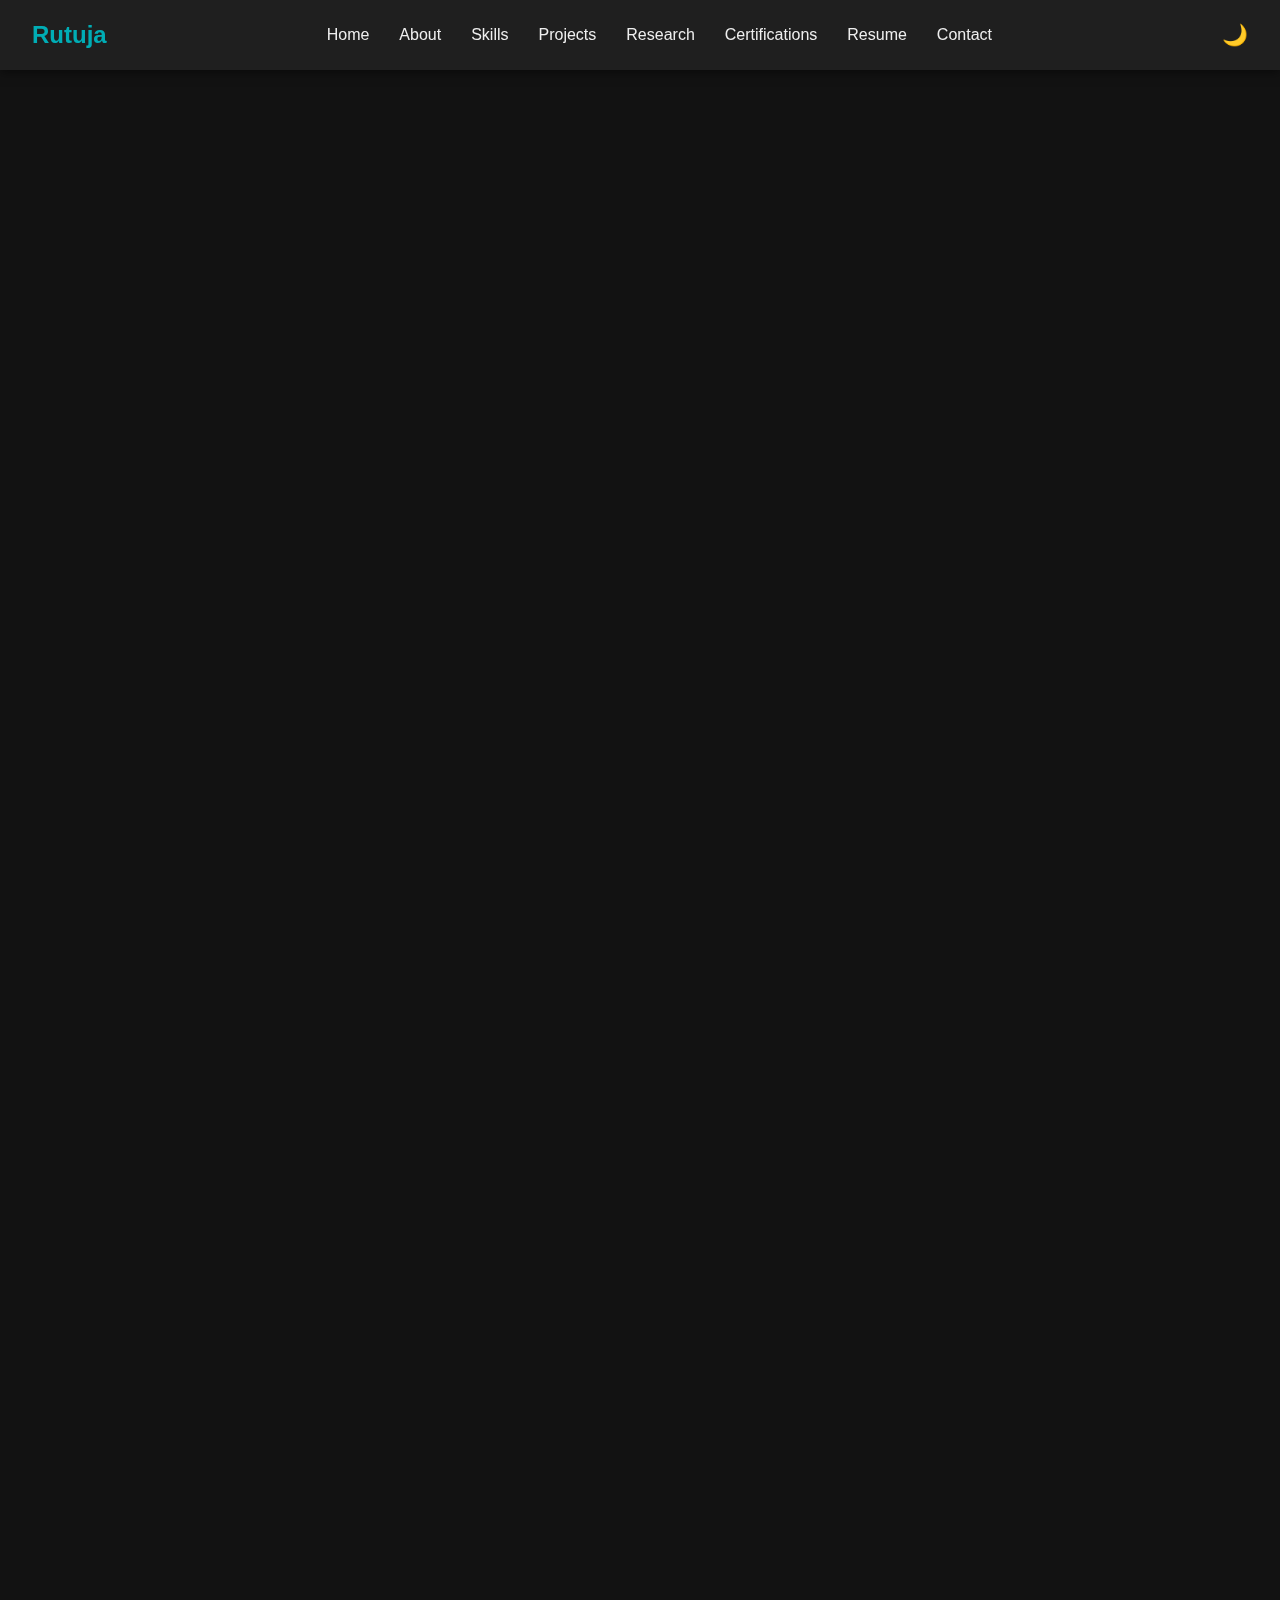
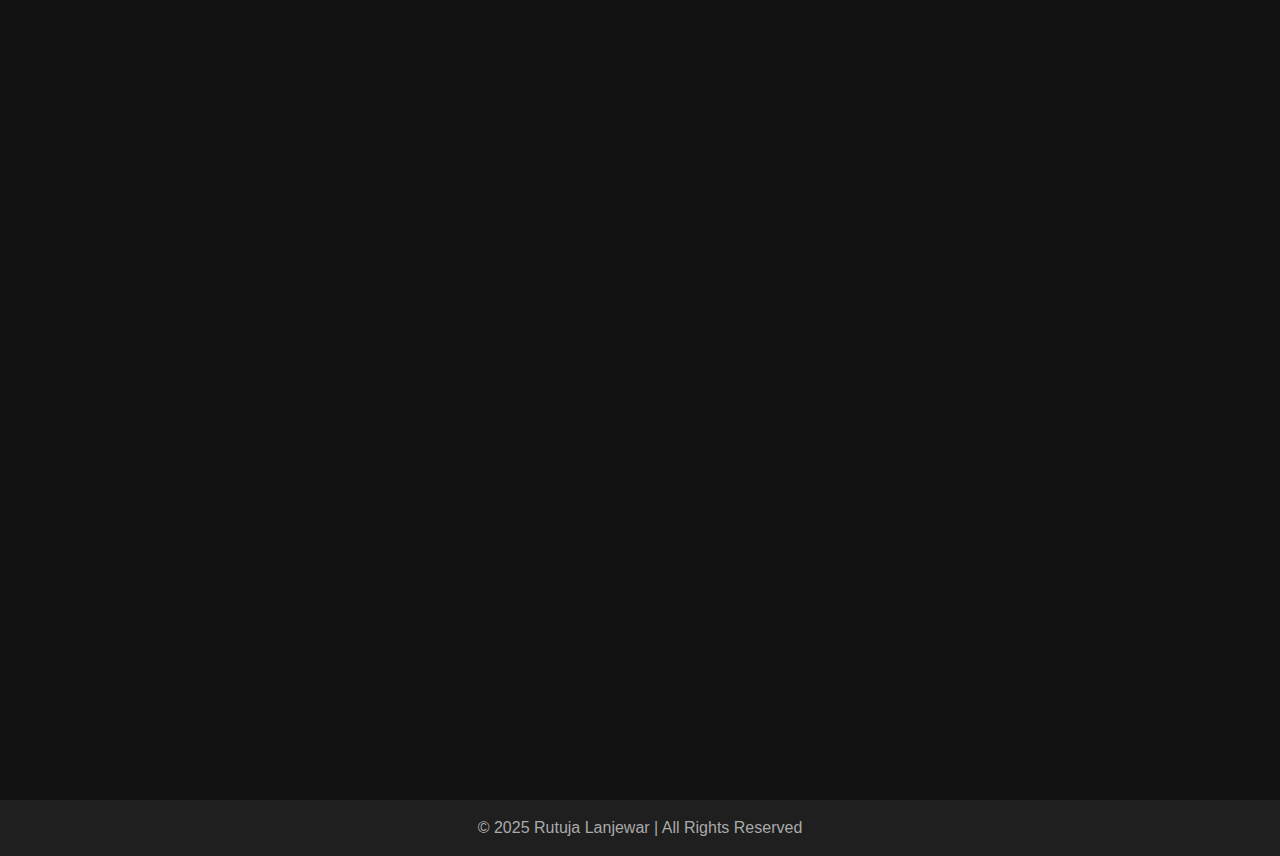
<file: index.html>
<!DOCTYPE html>
<html lang="en">
<head>
  <meta charset="UTF-8">
  <meta name="viewport" content="width=device-width, initial-scale=1.0">
  <title>Rutuja Lanjewar | Portfolio</title>
  <link rel="stylesheet" href="style.css">
  <link href="https://unpkg.com/boxicons@2.1.4/css/boxicons.min.css" rel="stylesheet"> 
</head>
<body>

  <!-- ===== Navbar ===== -->
  <header>
    <nav class="navbar">
      <div class="logo">Rutuja</div>
      <ul class="nav-links" id="navLinks">
        <li><a href="#home">Home</a></li>
        <li><a href="#about">About</a></li>
        <li><a href="#skills">Skills</a></li>
        <li><a href="#projects">Projects</a></li>
        <li><a href="#research">Research</a></li>
        <li><a href="#certifications">Certifications</a></li>
        <li><a href="#resume">Resume</a></li>
        <li><a href="#contact">Contact</a></li>
      </ul>
      <div class="menu-toggle" onclick="toggleMenu()"><i class="bx bx-menu"></i></div>
      <!-- Dark/Light toggle -->
      <button id="theme-toggle" title="Toggle theme">🌙</button>
    </nav>
  </header>

  <!-- ===== Home ===== -->
  <section id="home" class="home fade-in">
    <div class="home-content">
      <h1>Hello, I'm <span>Rutuja Lanjewar</span></h1>
      <p>I’m a <span id="typing"></span></p>
      <a href="#contact" class="btn">Get in Touch</a>
    </div>
  </section>

  <!-- ===== About ===== -->
  <section id="about" class="about slide-up">
    <h2>About Me</h2>
    <div class="about-container">
      <img src="./images/photo.jpeg" alt="Profile">
      <p>
        A motivated and skilled Machine Learning and Software Development enthusiast
        with hands-on experience in AI-driven healthcare solutions and neural
        network architectures. Certified in Python, AI, Data Science, and RedHat
        technologies. Passionate about driving innovation and delivering impactful
        solutions in technology and automation.
      </p>
    </div>
  </section>

  <!-- ===== Skills ===== -->
  <section id="skills" class="skills fade-in">
    <h2>Skills</h2>
    <div class="skills-list">
      <div class="skill">Python</div>
      <div class="skill">Machine Learning</div>
      <div class="skill">AI & Automation</div>
      <div class="skill">Software Development - MERN Stack</div>
      <div class="skill">Data Analytics</div>
    </div>
  </section>

  <!-- ===== Projects ===== -->
  <section id="projects" class="projects slide-up">
    <h2>Key Projects</h2>
    <div class="project-container">
      <div class="project-card">
        <h3>Handwritten Signature Verification</h3>
        <p>Developed using CNN (AlexNet). Presented research paper at DMIHER International Conference on AI in Healthcare, Education, and Industry (IDICAIEI).</p>
      </div>
      <div class="project-card">
        <h3>Retinal Disease Classification</h3>
        <p>Deep learning-based tool for binary & multiclass classification of retinal diseases.</p>
      </div>
    </div>
  </section>

  <!-- ===== Research ===== -->
  <section id="research" class="research fade-in">
    <h2>Research Work</h2>
    <ul>
      <li>Review paper on <b>Blockchain Technology in Healthcare</b> – Accepted at ICACCTT 2025.</li>
      <li>Meta-analysis on <b>AI-Powered Decision Support Systems in Oncology</b> – Accepted at ICACCTT 2025.</li>
      <li>Paper on <b>Retinal Disease Classification</b> – Accepted at ICSADL 2025.</li>
    </ul>
  </section>

  <!-- ===== Certifications ===== -->
  <section id="certifications" class="certifications slide-up">
    <h2>Certifications</h2>
    <div class="cert-grid">
      <div class="cert-card">
        <embed src="./images/ibm full.pdf" type="application/pdf" />
        <p>IBM Full Stack Software Developer</p>
      </div>
      <div class="cert-card">
        <embed src="./images/1-df8fe084-4ec5-4c39-957e-8c3bb1f5f7df.pdf" type="application/pdf" />
        <p>Modern Web Development (Infosys)</p>
      </div>
      <div class="cert-card">
        <embed src="./images/overall.pdf" type="application/pdf" />
        <p>Google Data Analytics</p>
      </div>
    </div>
  </section>

 <!-- ===== Resume ===== -->
<section id="resume" class="resume slide-up">
  <h2>Resume</h2>
  <p class="resume-intro">
    Curious to know more about my journey? 🌟  
    My resume highlights my academic achievements, certifications, hands-on projects,  
    and professional experiences that showcase my passion for <b>AI, Data Science</b>,  
    and <b>Full-Stack Development</b>.
  </p>
  <p class="resume-intro">
    Download my resume and explore how I combine <b>creativity</b>,  
    <b>problem-solving</b>, and <b>technical expertise</b>  
    to deliver impactful solutions 🚀.
  </p>
  <a href="images/Dmet1222021_Rutuja (1).pdf" class="btn" download>📄 Download My Resume</a>
</section>



  </section>

  <!-- ===== Contact ===== -->
  <section id="contact" class="contact fade-in">
    <h2>Contact Me</h2>
    <form>
      <input type="text" placeholder="Your Name" required>
      <input type="email" placeholder="Your Email" required>
      <textarea placeholder="Your Message" required></textarea>
      <button type="submit" class="btn">Send</button>
    </form>
    <div class="contact-info">
      <p><i class="bx bx-envelope"></i> rutujalanjewar16@gmail.com</p>
      <p><i class="bx bx-phone"></i> 8421144205</p>
      <p><i class="bx bx-map"></i> Sawangi(M), Wardha</p>
    </div>
  </section>

  <!-- ===== Footer ===== -->
  <footer>
    <p>© 2025 Rutuja Lanjewar | All Rights Reserved</p>
  </footer>




  <script src="script.js"></script>
</body>
</html>
</file>
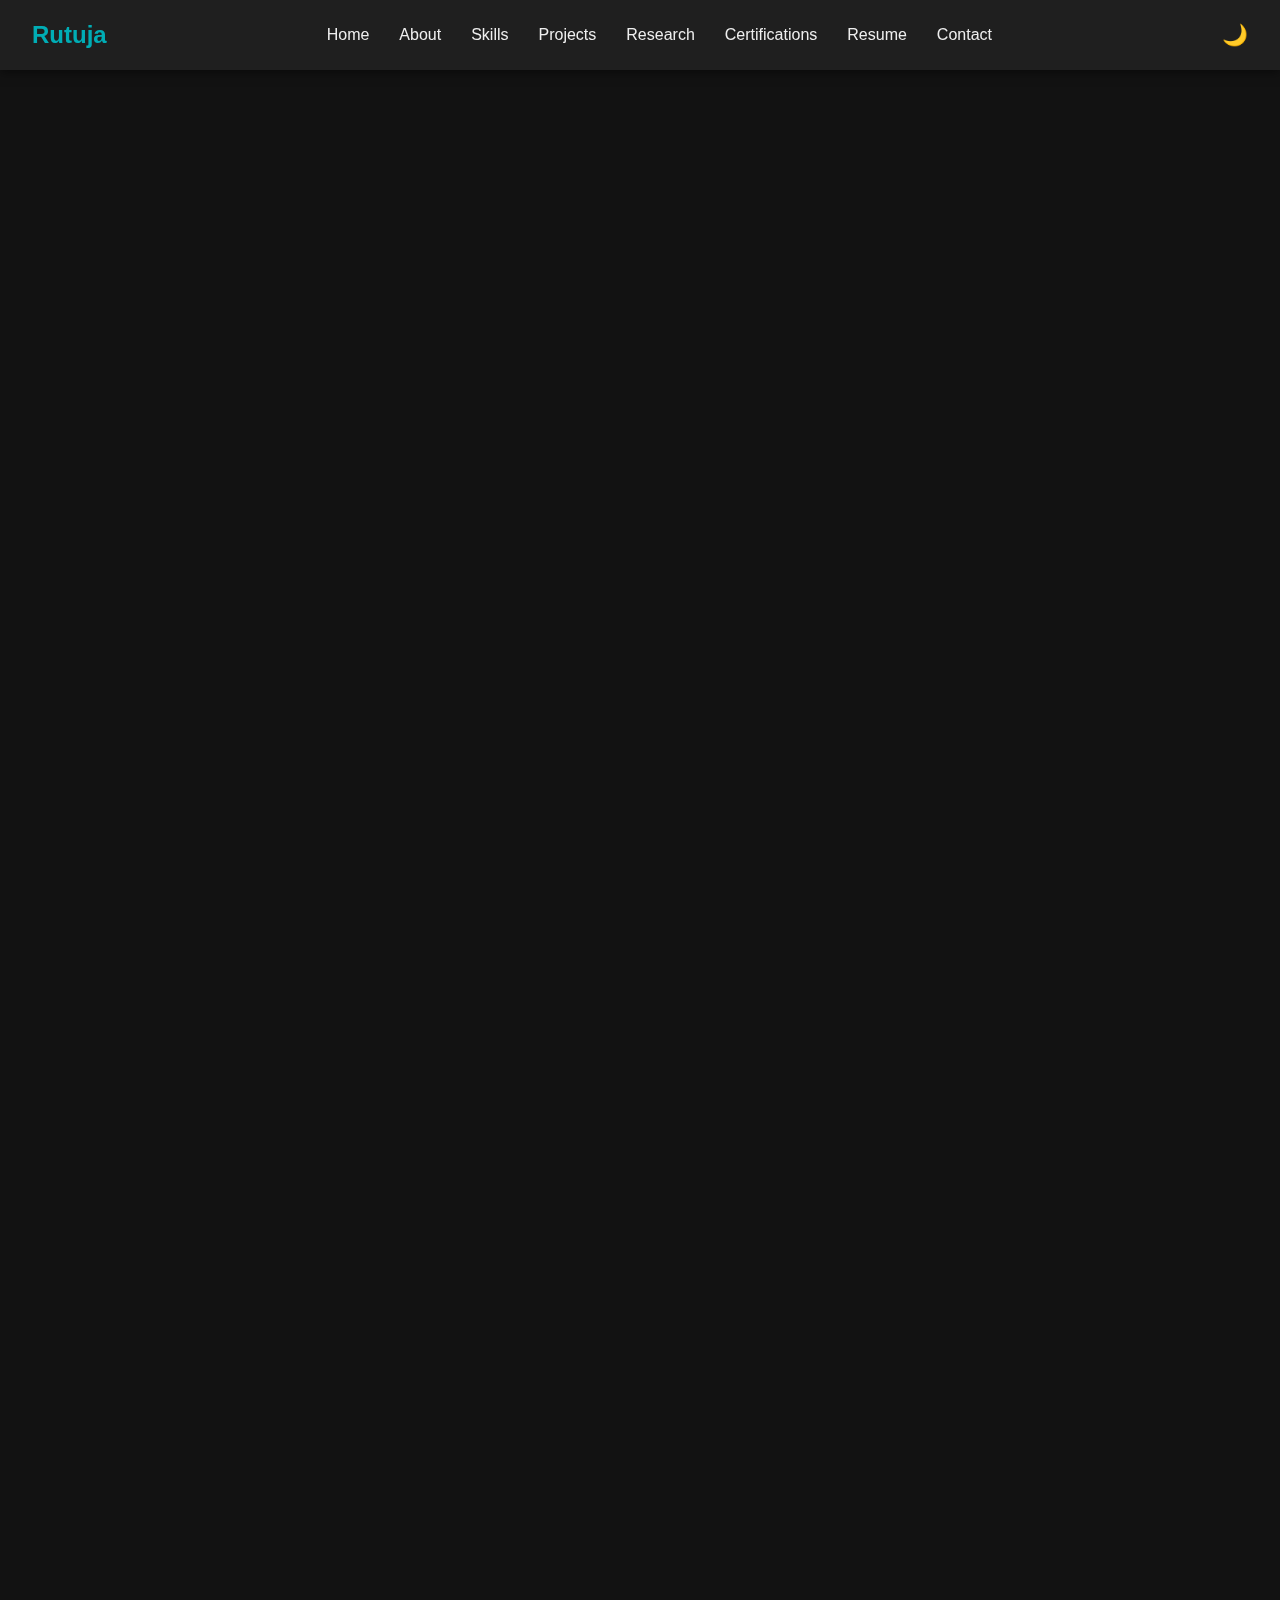
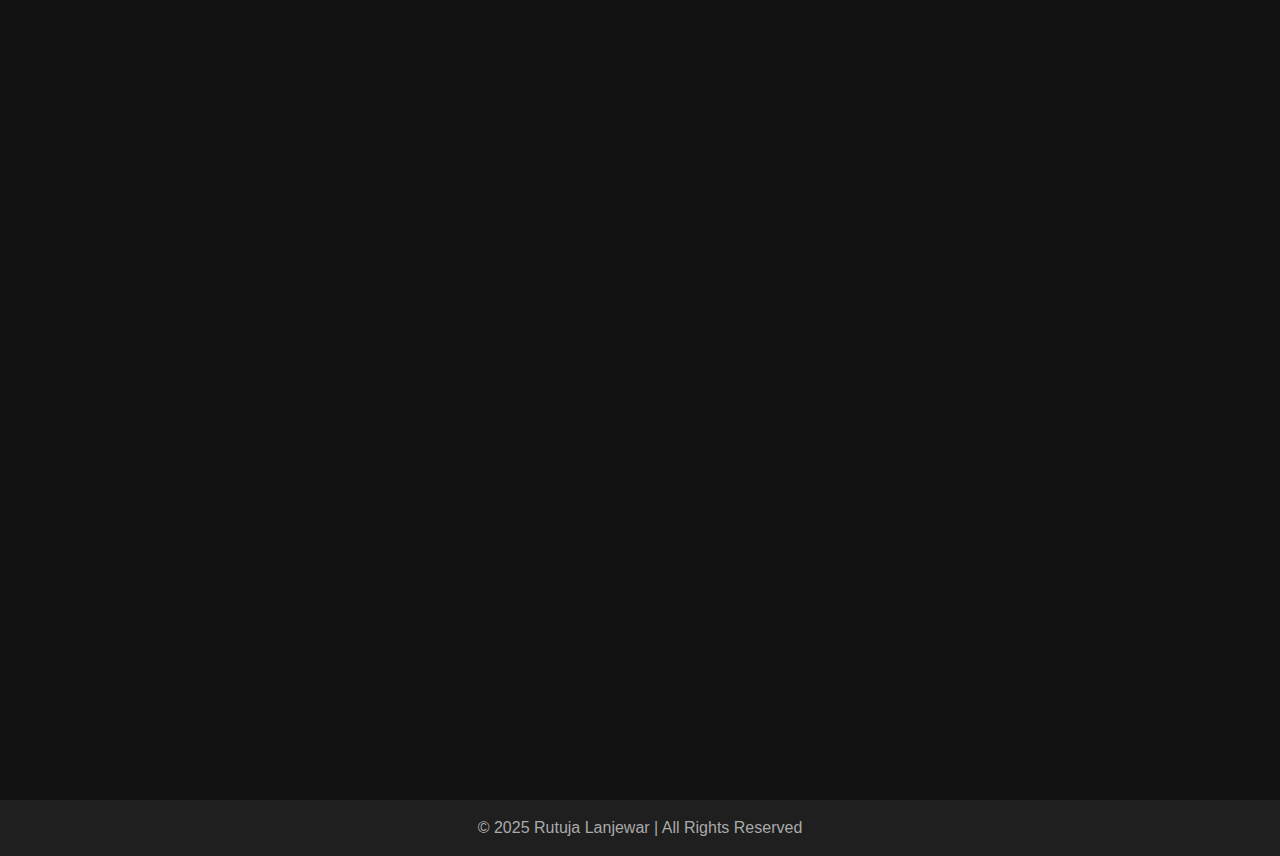
<file: beginner/index.html>
<!DOCTYPE html>
<html lang="en">
<head>
  <meta charset="UTF-8">
  <meta name="viewport" content="width=device-width, initial-scale=1.0">
  <title>Rutuja Lanjewar | Portfolio</title>
  <link rel="stylesheet" href="style.css">
  <link href="https://unpkg.com/boxicons@2.1.4/css/boxicons.min.css" rel="stylesheet"> 
</head>
<body>

  <!-- ===== Navbar ===== -->
  <header>
    <nav class="navbar">
      <div class="logo">Rutuja</div>
      <ul class="nav-links" id="navLinks">
        <li><a href="#home">Home</a></li>
        <li><a href="#about">About</a></li>
        <li><a href="#skills">Skills</a></li>
        <li><a href="#projects">Projects</a></li>
        <li><a href="#research">Research</a></li>
        <li><a href="#certifications">Certifications</a></li>
        <li><a href="#resume">Resume</a></li>
        <li><a href="#contact">Contact</a></li>
      </ul>
      <div class="menu-toggle" onclick="toggleMenu()"><i class="bx bx-menu"></i></div>
      <!-- Dark/Light toggle -->
      <button id="theme-toggle" title="Toggle theme">🌙</button>
    </nav>
  </header>

  <!-- ===== Home ===== -->
  <section id="home" class="home fade-in">
    <div class="home-content">
      <h1>Hello, I'm <span>Rutuja Lanjewar</span></h1>
      <p>I’m a <span id="typing"></span></p>
      <a href="#contact" class="btn">Get in Touch</a>
    </div>
  </section>

  <!-- ===== About ===== -->
  <section id="about" class="about slide-up">
    <h2>About Me</h2>
    <div class="about-container">
      <img src="./images/photo.jpeg" alt="Profile">
      <p>
        A motivated and skilled Machine Learning and Software Development enthusiast
        with hands-on experience in AI-driven healthcare solutions and neural
        network architectures. Certified in Python, AI, Data Science, and RedHat
        technologies. Passionate about driving innovation and delivering impactful
        solutions in technology and automation.
      </p>
    </div>
  </section>

  <!-- ===== Skills ===== -->
  <section id="skills" class="skills fade-in">
    <h2>Skills</h2>
    <div class="skills-list">
      <div class="skill">Python</div>
      <div class="skill">Machine Learning</div>
      <div class="skill">AI & Automation</div>
      <div class="skill">Software Development - MERN Stack</div>
      <div class="skill">Data Analytics</div>
    </div>
  </section>

  <!-- ===== Projects ===== -->
  <section id="projects" class="projects slide-up">
    <h2>Key Projects</h2>
    <div class="project-container">
      <div class="project-card">
        <h3>Handwritten Signature Verification</h3>
        <p>Developed using CNN (AlexNet). Presented research paper at DMIHER International Conference on AI in Healthcare, Education, and Industry (IDICAIEI).</p>
      </div>
      <div class="project-card">
        <h3>Retinal Disease Classification</h3>
        <p>Deep learning-based tool for binary & multiclass classification of retinal diseases.</p>
      </div>
    </div>
  </section>

  <!-- ===== Research ===== -->
  <section id="research" class="research fade-in">
    <h2>Research Work</h2>
    <ul>
      <li>Review paper on <b>Blockchain Technology in Healthcare</b> – Accepted at ICACCTT 2025.</li>
      <li>Meta-analysis on <b>AI-Powered Decision Support Systems in Oncology</b> – Accepted at ICACCTT 2025.</li>
      <li>Paper on <b>Retinal Disease Classification</b> – Accepted at ICSADL 2025.</li>
    </ul>
  </section>

  <!-- ===== Certifications ===== -->
  <section id="certifications" class="certifications slide-up">
    <h2>Certifications</h2>
    <div class="cert-grid">
      <div class="cert-card">
        <embed src="./images/ibm full.pdf" type="application/pdf" />
        <p>IBM Full Stack Software Developer</p>
      </div>
      <div class="cert-card">
        <embed src="./images/1-df8fe084-4ec5-4c39-957e-8c3bb1f5f7df.pdf" type="application/pdf" />
        <p>Modern Web Development (Infosys)</p>
      </div>
      <div class="cert-card">
        <embed src="./images/overall.pdf" type="application/pdf" />
        <p>Google Data Analytics</p>
      </div>
    </div>
  </section>

 <!-- ===== Resume ===== -->
<section id="resume" class="resume slide-up">
  <h2>Resume</h2>
  <p class="resume-intro">
    Curious to know more about my journey? 🌟  
    My resume highlights my academic achievements, certifications, hands-on projects,  
    and professional experiences that showcase my passion for <b>AI, Data Science</b>,  
    and <b>Full-Stack Development</b>.
  </p>
  <p class="resume-intro">
    Download my resume and explore how I combine <b>creativity</b>,  
    <b>problem-solving</b>, and <b>technical expertise</b>  
    to deliver impactful solutions 🚀.
  </p>
  <a href="images/Dmet1222021_Rutuja (1).pdf" class="btn" download>📄 Download My Resume</a>
</section>



  </section>

  <!-- ===== Contact ===== -->
  <section id="contact" class="contact fade-in">
    <h2>Contact Me</h2>
    <form>
      <input type="text" placeholder="Your Name" required>
      <input type="email" placeholder="Your Email" required>
      <textarea placeholder="Your Message" required></textarea>
      <button type="submit" class="btn">Send</button>
    </form>
    <div class="contact-info">
      <p><i class="bx bx-envelope"></i> rutujalanjewar16@gmail.com</p>
      <p><i class="bx bx-phone"></i> 8421144205</p>
      <p><i class="bx bx-map"></i> Sawangi(M), Wardha</p>
    </div>
  </section>

  <!-- ===== Footer ===== -->
  <footer>
    <p>© 2025 Rutuja Lanjewar | All Rights Reserved</p>
  </footer>




  <script src="script.js"></script>
</body>
</html>
</file>
<file: style.css>
/* Reset */
* { margin: 0; padding: 0; box-sizing: border-box; font-family: "Poppins", sans-serif; }

body {
  background: #121212;
  color: #eee;
  line-height: 1.6;
  scroll-behavior: smooth;
  transition: all 0.3s ease-in-out;
}

/* Light Theme */
body.light-theme { background: #f5f5f5; color: #222; }
body.light-theme header, body.light-theme footer, body.light-theme .cert-card { background: #fff; color: #000; }

/* Navbar */
header { background: #1f1f1f; position: fixed; width: 100%; top: 0; left: 0; z-index: 1000; box-shadow: 0 2px 10px rgba(0,0,0,0.5); }
.navbar { display: flex; justify-content: space-between; align-items: center; padding: 1rem 2rem; }
.logo { font-size: 1.5rem; font-weight: bold; color: #00adb5; transition: 0.3s; }
.logo:hover { color: #ffdd57; transform: scale(1.1); }
.nav-links { list-style: none; display: flex; }
.nav-links li { margin: 0 15px; }
.nav-links a { color: #eee; text-decoration: none; transition: 0.3s; }
.nav-links a:hover, .nav-links a.active { color: #ffdd57; font-weight: bold; border-bottom: 2px solid #ffdd57; }
.menu-toggle { display: none; font-size: 28px; cursor: pointer; }
#theme-toggle { background: transparent; border: none; font-size: 1.3rem; margin-left: 10px; cursor: pointer; color: #eee; }

/* Sections */
section { padding: 100px 20px; text-align: center; min-height: 100vh; }
h2 { font-size: 2rem; margin-bottom: 20px; color: #00adb5; transition: 0.3s; }
h2:hover { color: #ffdd57; }

/* Home */
.home { display: flex; justify-content: center; align-items: center; flex-direction: column; background: linear-gradient(135deg, #0f2027, #203a43, #2c5364); color: white; }
.home-content h1 { font-size: 3.5rem; margin-bottom: 10px; }
.home-content span { color: #ffdd57; }
#typing { color: #00adb5; font-weight: bold;font-size: 1.6rem; }
.btn { display: inline-block; background: #00adb5; color: white; padding: 10px 20px; margin-top: 15px; border-radius: 5px; text-decoration: none; transition: transform 0.3s, background 0.3s, color 0.3s; }
.btn:hover { background: #ffdd57; color: #121212; transform: scale(1.1); font-weight: bold; }

/* About */
.about-container { display: flex; justify-content: center; align-items: center; gap: 30px; flex-wrap: wrap; }
.about-container img { width: 200px; border-radius: 50%; border: 3px solid #00adb5; transition: transform 0.3s, border 0.3s; }
.about-container img:hover { transform: scale(1.1); border: 3px solid #ffdd57; }

/* Skills */
.skills-list { display: flex; flex-wrap: wrap; gap: 15px; justify-content: center; }
.skill { background: #1f1f1f; padding: 10px 20px; border-radius: 5px; transition: 0.3s; }
.skill:hover { background: #00adb5; color: white; transform: scale(1.1); font-weight: bold; }

/* Projects */
.project-container { display: flex; justify-content: center; gap: 20px; flex-wrap: wrap; }
.project-card { background: #1f1f1f; padding: 20px; width: 250px; border-radius: 10px; transition: 0.3s; text-align: left; }
.project-card:hover { transform: translateY(-10px) scale(1.05); border: 2px solid #00adb5; }
.project-card h3 { color: #ffdd57; }

/* Certifications */
.cert-grid { display: grid; grid-template-columns: repeat(3, 1fr); gap: 20px; margin-top: 20px; }
.cert-card { background: #1f1f1f; border-radius: 12px; padding: 10px; text-align: center; transition: transform 0.3s ease, box-shadow 0.3s ease; box-shadow: 0 6px 15px rgba(0,0,0,0.4); }
.cert-card:hover { transform: scale(1.05); box-shadow: 0 12px 30px rgba(0,0,0,0.6); }
.cert-card embed { width: 100%; height: 400px; border-radius: 10px; }
.cert-card p { color: #bbb; margin-top: 10px; font-size: 1rem; }

/* Contact */
form { display: flex; flex-direction: column; gap: 15px; max-width: 400px; margin: auto; }
input, textarea { padding: 10px; border: none; border-radius: 5px; background: #222; color: #eee; }
input:focus, textarea:focus { outline: none; border: 2px solid #00adb5; background: #1f1f1f; }

/* Footer */
footer { background: #1f1f1f; color: #aaa; text-align: center; padding: 15px; }
footer:hover { color: #ffdd57; }

/* Floating Resume */
.resume-float { position: fixed; bottom: 20px; right: 20px; background: #00adb5; padding: 12px 18px; border-radius: 50px; text-decoration: none; color: white; font-weight: bold; box-shadow: 0 6px 15px rgba(0,0,0,0.4); transition: 0.3s; }
.resume-float:hover { background: #ffdd57; color: #121212; transform: scale(1.1); }

/* Animations */
.fade-in { opacity: 0; transform: translateY(20px); animation: fadeIn 1s forwards; }
.slide-up { opacity: 0; transform: translateY(40px); animation: slideUp 1s forwards; }
@keyframes fadeIn { to { opacity: 1; transform: translateY(0); } }
@keyframes slideUp { to { opacity: 1; transform: translateY(0); } }

/* Responsive */
@media (max-width: 1024px) { .cert-grid { grid-template-columns: repeat(2, 1fr); } }
@media (max-width: 768px) {
  .nav-links { display: none; flex-direction: column; background: #1f1f1f; position: absolute; top: 60px; right: 0; width: 200px; }
  .nav-links li { margin: 15px 0; }
  .menu-toggle { display: block; color: #00adb5; }
  .cert-grid { grid-template-columns: 1fr; }
}



#typing {
  color: #ffdd57;
  font-weight: bold;
  border-right: 2px solid #ffdd57;
  padding-right: 5px;
  animation: blink 0.8s infinite;
}

@keyframes blink {
  50% { border-color: transparent; }
}
</file>
<file: beginner/style.css>
/* Reset */
* { margin: 0; padding: 0; box-sizing: border-box; font-family: "Poppins", sans-serif; }

body {
  background: #121212;
  color: #eee;
  line-height: 1.6;
  scroll-behavior: smooth;
  transition: all 0.3s ease-in-out;
}

/* Light Theme */
body.light-theme { background: #f5f5f5; color: #222; }
body.light-theme header, body.light-theme footer, body.light-theme .cert-card { background: #fff; color: #000; }

/* Navbar */
header { background: #1f1f1f; position: fixed; width: 100%; top: 0; left: 0; z-index: 1000; box-shadow: 0 2px 10px rgba(0,0,0,0.5); }
.navbar { display: flex; justify-content: space-between; align-items: center; padding: 1rem 2rem; }
.logo { font-size: 1.5rem; font-weight: bold; color: #00adb5; transition: 0.3s; }
.logo:hover { color: #ffdd57; transform: scale(1.1); }
.nav-links { list-style: none; display: flex; }
.nav-links li { margin: 0 15px; }
.nav-links a { color: #eee; text-decoration: none; transition: 0.3s; }
.nav-links a:hover, .nav-links a.active { color: #ffdd57; font-weight: bold; border-bottom: 2px solid #ffdd57; }
.menu-toggle { display: none; font-size: 28px; cursor: pointer; }
#theme-toggle { background: transparent; border: none; font-size: 1.3rem; margin-left: 10px; cursor: pointer; color: #eee; }

/* Sections */
section { padding: 100px 20px; text-align: center; min-height: 100vh; }
h2 { font-size: 2rem; margin-bottom: 20px; color: #00adb5; transition: 0.3s; }
h2:hover { color: #ffdd57; }

/* Home */
.home { display: flex; justify-content: center; align-items: center; flex-direction: column; background: linear-gradient(135deg, #0f2027, #203a43, #2c5364); color: white; }
.home-content h1 { font-size: 3.5rem; margin-bottom: 10px; }
.home-content span { color: #ffdd57; }
#typing { color: #00adb5; font-weight: bold;font-size: 1.6rem; }
.btn { display: inline-block; background: #00adb5; color: white; padding: 10px 20px; margin-top: 15px; border-radius: 5px; text-decoration: none; transition: transform 0.3s, background 0.3s, color 0.3s; }
.btn:hover { background: #ffdd57; color: #121212; transform: scale(1.1); font-weight: bold; }

/* About */
.about-container { display: flex; justify-content: center; align-items: center; gap: 30px; flex-wrap: wrap; }
.about-container img { width: 200px; border-radius: 50%; border: 3px solid #00adb5; transition: transform 0.3s, border 0.3s; }
.about-container img:hover { transform: scale(1.1); border: 3px solid #ffdd57; }

/* Skills */
.skills-list { display: flex; flex-wrap: wrap; gap: 15px; justify-content: center; }
.skill { background: #1f1f1f; padding: 10px 20px; border-radius: 5px; transition: 0.3s; }
.skill:hover { background: #00adb5; color: white; transform: scale(1.1); font-weight: bold; }

/* Projects */
.project-container { display: flex; justify-content: center; gap: 20px; flex-wrap: wrap; }
.project-card { background: #1f1f1f; padding: 20px; width: 250px; border-radius: 10px; transition: 0.3s; text-align: left; }
.project-card:hover { transform: translateY(-10px) scale(1.05); border: 2px solid #00adb5; }
.project-card h3 { color: #ffdd57; }

/* Certifications */
.cert-grid { display: grid; grid-template-columns: repeat(3, 1fr); gap: 20px; margin-top: 20px; }
.cert-card { background: #1f1f1f; border-radius: 12px; padding: 10px; text-align: center; transition: transform 0.3s ease, box-shadow 0.3s ease; box-shadow: 0 6px 15px rgba(0,0,0,0.4); }
.cert-card:hover { transform: scale(1.05); box-shadow: 0 12px 30px rgba(0,0,0,0.6); }
.cert-card embed { width: 100%; height: 400px; border-radius: 10px; }
.cert-card p { color: #bbb; margin-top: 10px; font-size: 1rem; }

/* Contact */
form { display: flex; flex-direction: column; gap: 15px; max-width: 400px; margin: auto; }
input, textarea { padding: 10px; border: none; border-radius: 5px; background: #222; color: #eee; }
input:focus, textarea:focus { outline: none; border: 2px solid #00adb5; background: #1f1f1f; }

/* Footer */
footer { background: #1f1f1f; color: #aaa; text-align: center; padding: 15px; }
footer:hover { color: #ffdd57; }

/* Floating Resume */
.resume-float { position: fixed; bottom: 20px; right: 20px; background: #00adb5; padding: 12px 18px; border-radius: 50px; text-decoration: none; color: white; font-weight: bold; box-shadow: 0 6px 15px rgba(0,0,0,0.4); transition: 0.3s; }
.resume-float:hover { background: #ffdd57; color: #121212; transform: scale(1.1); }

/* Animations */
.fade-in { opacity: 0; transform: translateY(20px); animation: fadeIn 1s forwards; }
.slide-up { opacity: 0; transform: translateY(40px); animation: slideUp 1s forwards; }
@keyframes fadeIn { to { opacity: 1; transform: translateY(0); } }
@keyframes slideUp { to { opacity: 1; transform: translateY(0); } }

/* Responsive */
@media (max-width: 1024px) { .cert-grid { grid-template-columns: repeat(2, 1fr); } }
@media (max-width: 768px) {
  .nav-links { display: none; flex-direction: column; background: #1f1f1f; position: absolute; top: 60px; right: 0; width: 200px; }
  .nav-links li { margin: 15px 0; }
  .menu-toggle { display: block; color: #00adb5; }
  .cert-grid { grid-template-columns: 1fr; }
}



#typing {
  color: #ffdd57;
  font-weight: bold;
  border-right: 2px solid #ffdd57;
  padding-right: 5px;
  animation: blink 0.8s infinite;
}

@keyframes blink {
  50% { border-color: transparent; }
}
</file>
